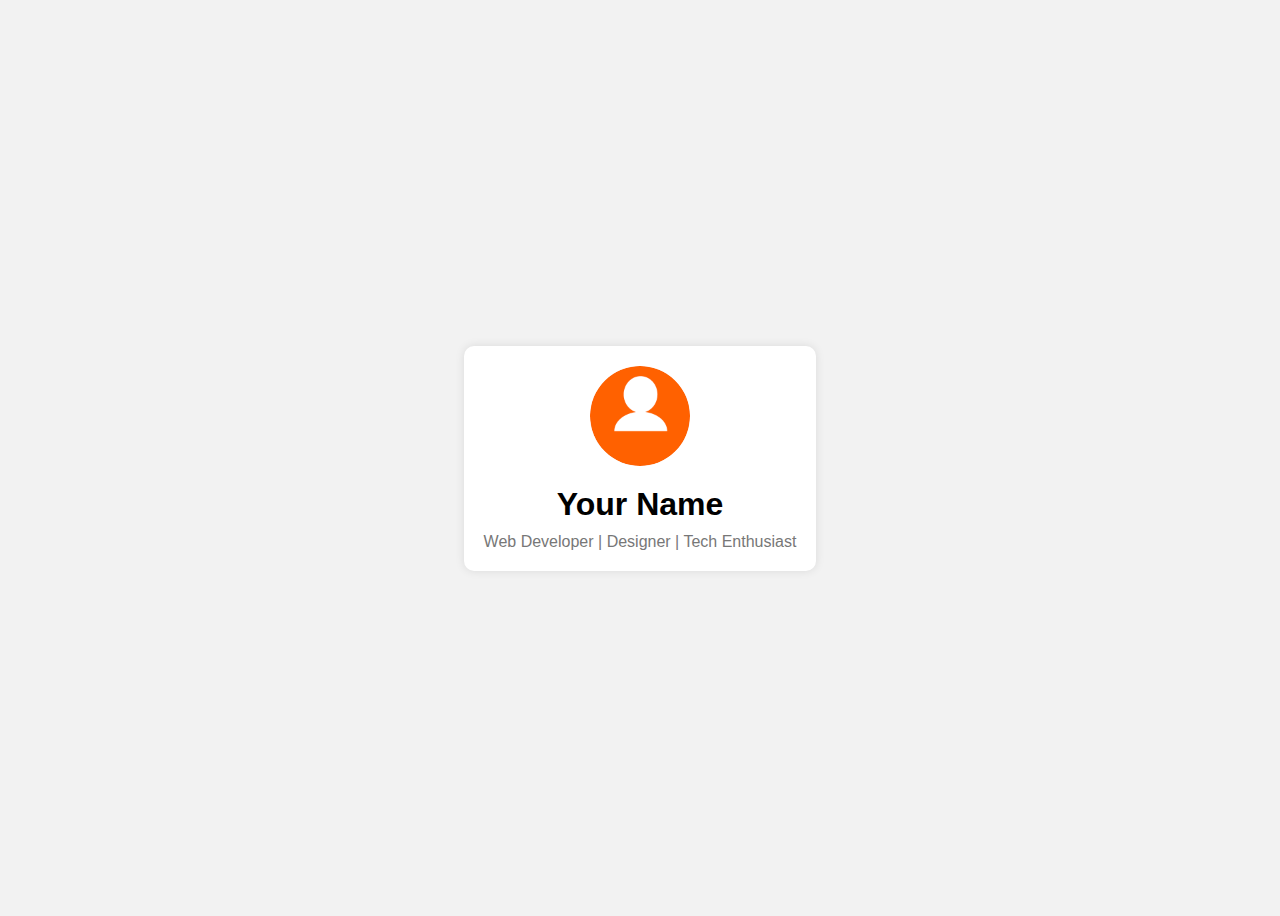
<file: index.html>
<!DOCTYPE html>
<html lang="en">
<head>
    <meta charset="UTF-8">
    <meta name="viewport" content="width=device-width, initial-scale=1.0">
    <title>Main Page</title>
    <link rel="stylesheet" href="task1.css">
</head>
<body>
    <div class="main-container">
        <div class="profile-pic"></div>
        <h1>Your Name</h1>
        <p>Web Developer | Designer | Tech Enthusiast</p>
    </div>
</body>
</html>
</file>
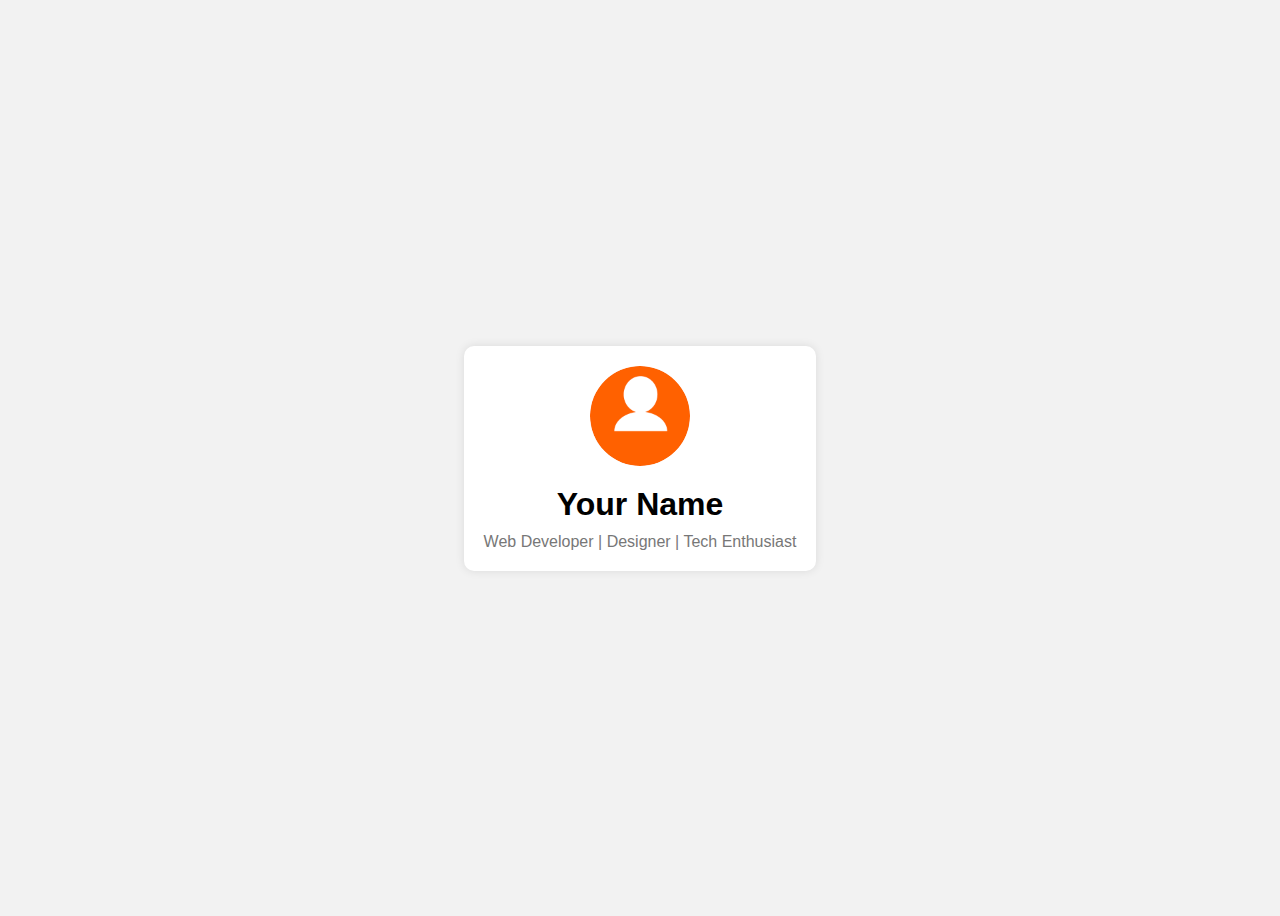
<file: task1.html>
<!DOCTYPE html>
<html lang="en">
<head>
    <meta charset="UTF-8">
    <meta name="viewport" content="width=device-width, initial-scale=1.0">
    <title>Main Page</title>
    <link rel="stylesheet" href="task1.css">
</head>
<body>
    <div class="main-container">
        <div class="profile-pic"></div>
        <h1>Your Name</h1>
        <p>Web Developer | Designer | Tech Enthusiast</p>
    </div>
</body>
</html>
</file>
<file: task1.css>
body {
    font-family: Arial, sans-serif;
    display: flex;
    justify-content: center;
    align-items: center;
    height: 100vh;
    background-color: #f2f2f2;
}

.main-container {
    text-align: center;
    background-color: #fff;
    padding: 20px;
    border-radius: 10px;
    box-shadow: 0 0 10px rgba(0, 0, 0, 0.1);
}

.profile-pic {
    width: 100px;
    height: 100px;
    background-color: #ff6b6b;
    border-radius: 50%;
    margin: 0 auto;
    background-image: url('image/logo.png'); /* Placeholder image */
    background-size: cover;
    background-position: center;
}

h1 {
    margin: 20px 0 10px 0;
}

p {
    margin: 0;
    color: #777;
}
</file>
